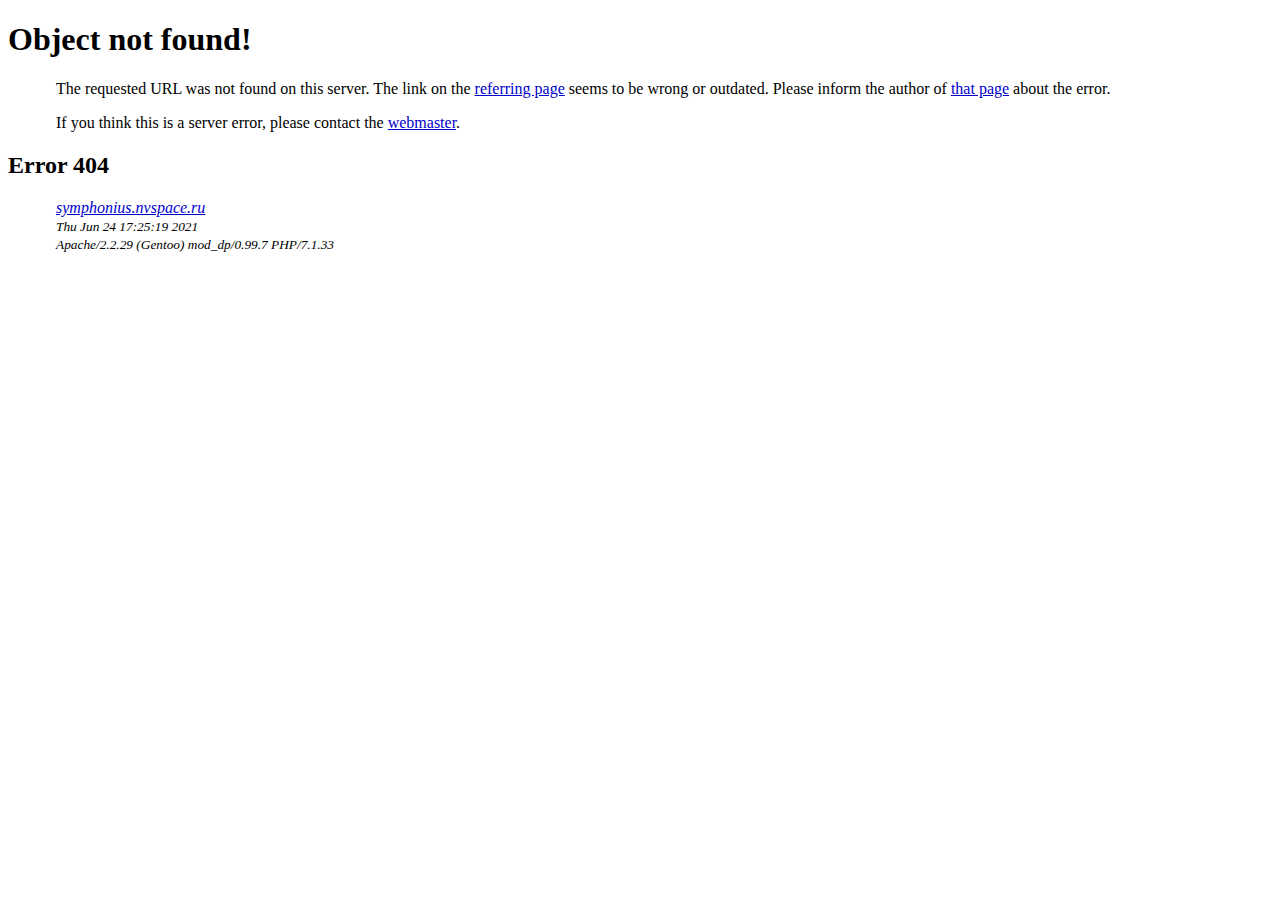
<file: css/mCSB_buttons.html>
<?xml version="1.0" encoding="ISO-8859-1"?>
<!DOCTYPE html PUBLIC "-//W3C//DTD XHTML 1.0 Strict//EN"
  "http://www.w3.org/TR/xhtml1/DTD/xhtml1-strict.dtd">
<html xmlns="http://www.w3.org/1999/xhtml" lang="en" xml:lang="en">
<head>
<title>Object not found!</title>
<link rev="made" href="mailto:support@sweb.ru" />
<style type="text/css"><!--/*--><![CDATA[/*><!--*/ 
    body { color: #000000; background-color: #FFFFFF; }
    a:link { color: #0000CC; }
    p, address {margin-left: 3em;}
    span {font-size: smaller;}
/*]]>*/--></style>
</head>

<body>
<h1>Object not found!</h1>
<p>


    The requested URL was not found on this server.

  

    The link on the
    <a href="http://symphonius.nvspace.ru/css/libs.min.css">referring
    page</a> seems to be wrong or outdated. Please inform the author of
    <a href="http://symphonius.nvspace.ru/css/libs.min.css">that page</a>
    about the error.

  

</p>
<p>
If you think this is a server error, please contact
the <a href="mailto:support@sweb.ru">webmaster</a>.

</p>

<h2>Error 404</h2>
<address>
  <a href="/">symphonius.nvspace.ru</a><br />
  
  <span>Thu Jun 24 17:25:19 2021<br />
  Apache/2.2.29 (Gentoo) mod_dp/0.99.7 PHP/7.1.33</span>
</address>
</body>
</html>
</file>
